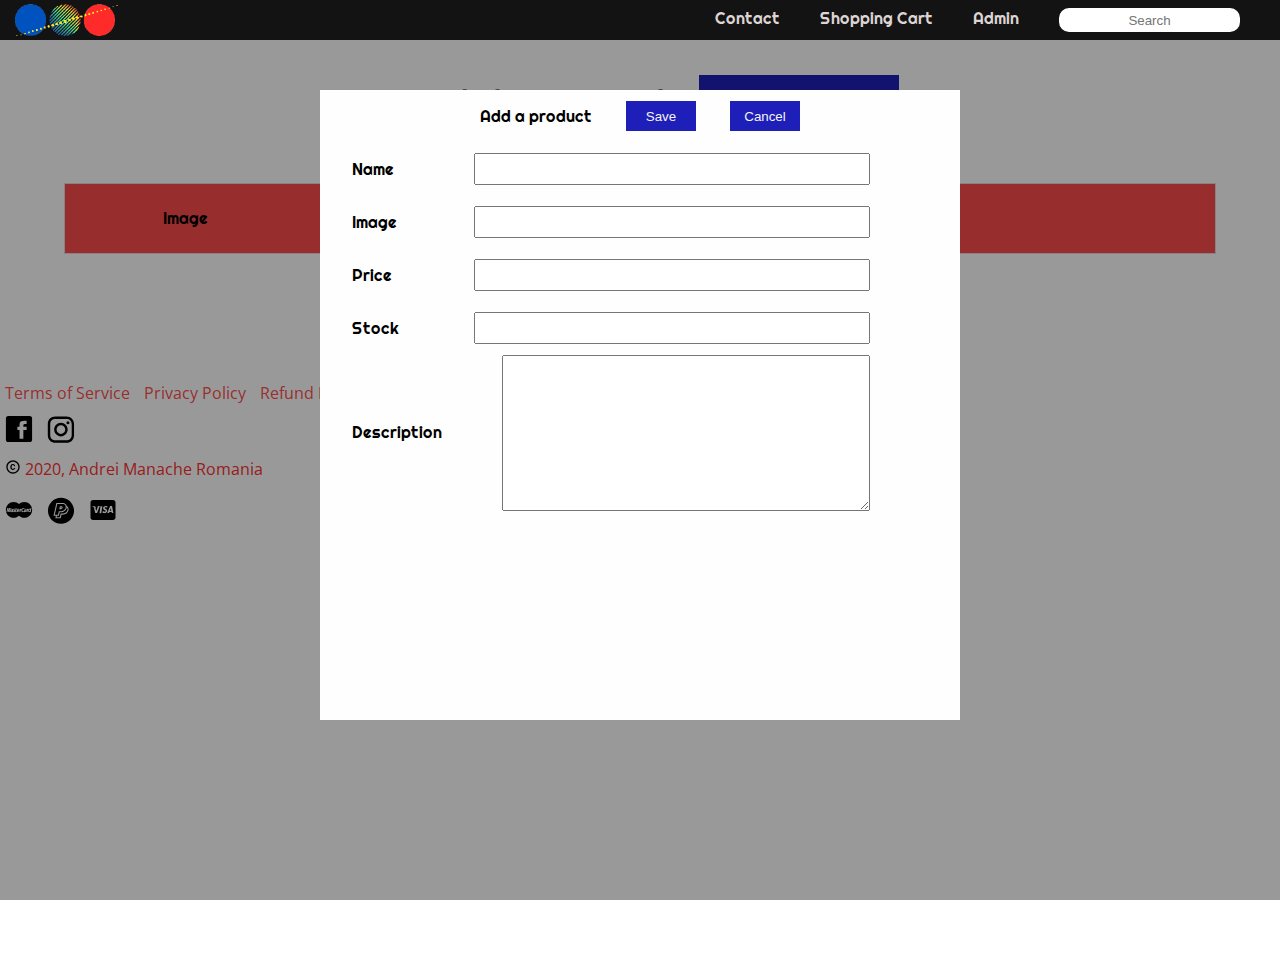
<file: admin.html>
<!DOCTYPE html>
<html lang="en">
<head>
    <meta charset="UTF-8">
    <meta name="viewport" content="width=device-width, initial-scale=1.0">
    <title>Abstract - Admin</title>
    <link rel="stylesheet" href="./style.css">
    <script src="./admin.js" async></script>
</head>
<body onload="getDb()">  

    <div class="bg-modal-admin" >
        
        <div id="pop_admin">

            <div class="wpr_admin">
                <p>Add a product</p>
                <button id="btn2">Save</button>
                <button id="btn3">Cancel</button>
            </div>

            <div id="prodAdd_admin">
                <div>
                    <p>Name</p>
                    <input type="text" id="name_value">
                </div>
                <div>
                    <p>Image</p>
                    <input type="text" id="image_value">
                </div>
                <div>
                    <p>Price</p>
                    <input type="text" id="price_value">
                </div>
                <div>
                    <p>Stock</p>
                    <input type="text" id="stock_value">
                </div>
                <div>
                    <p>Description</p>
                    <textarea cols="30" rows="10" style="width: 70%;" id="description_value"></textarea>
                </div>
            </div>
            
        </div>

    </div>

    <div class="nav">
			
        <a href="./index.html" class="img"><img src="./images/Logo.png" alt="logo"></a>
    
    

    <div class="showDesktop">
        <ul>
            <a href="./contact.html" class="link"><li>Contact</li></a>
            <a href="./cart.html" class="link"><li>Shopping Cart</li></a>
            <a href="./admin.html" class="link"><li>Admin</li></a>
            <li>
                <input type="text" placeholder="Search" onchange="drawSearch()" onfocus="this.placeholder = ''" onblur="this.placeholder = 'Search'">
            </li>
        </ul>
    </div>

    <div class="hideDesktop">
        <img src="./images/search.svg" alt="search" class="icon">
        <a href="./contact.html" class="link"><img src="./images/contact.svg" alt="contact" class="icon"></a>
        <a href="./cart.html" class="link"><img src="./images/bag.svg" alt="cart" class="icon"></a>
    </div>
    </div>

    <div class="gestionare">
        <h2 style="margin: 30px;">Products management</h2>
        <button id="add_btn">+ Add Product</button>
    </div>
    
    <div class="adminWrapper">
        <table id="table">
            <thead style="background-color: rgba(253, 49, 49, 0.87);">
                <tr>
                    <td>Image</td>
                    <td><p>Name</p></td>
                    <td><p>Price</p></td>
                    <td><p>Quantity</p></td>
                    <td></td>
                    <td></td>
                </tr>
            </thead>
            <tbody class="item_list"></tbody>
        </table>
    </div>

    <footer>
        <div>
            <a href="#" class="a">Terms of Service</a>
            <a href="#" class="a">Privacy Policy</a>
            <a href="#" class="a">Refund Policy</a>
        </div>

        <div>
            <img src="./images/facebook.svg" alt="fb" class="icon">
            <img src="./images/instagram.svg" alt="insta" class="icon">
        </div>

        <div>
            <p><img src="./images/copyright.svg" alt="cr" class="sm-icon"> 2020, Andrei Manache Romania</p>
        </div>

        <div>
            <img src="./images/mastercard.svg" alt="mc" class="icon">
            <img src="./images/paypal.svg" alt="pp" class="icon">
            <img src="./images/visa.svg" alt="vs" class="icon">
        </div>

    </footer>

    
</body>
</html>
</file>
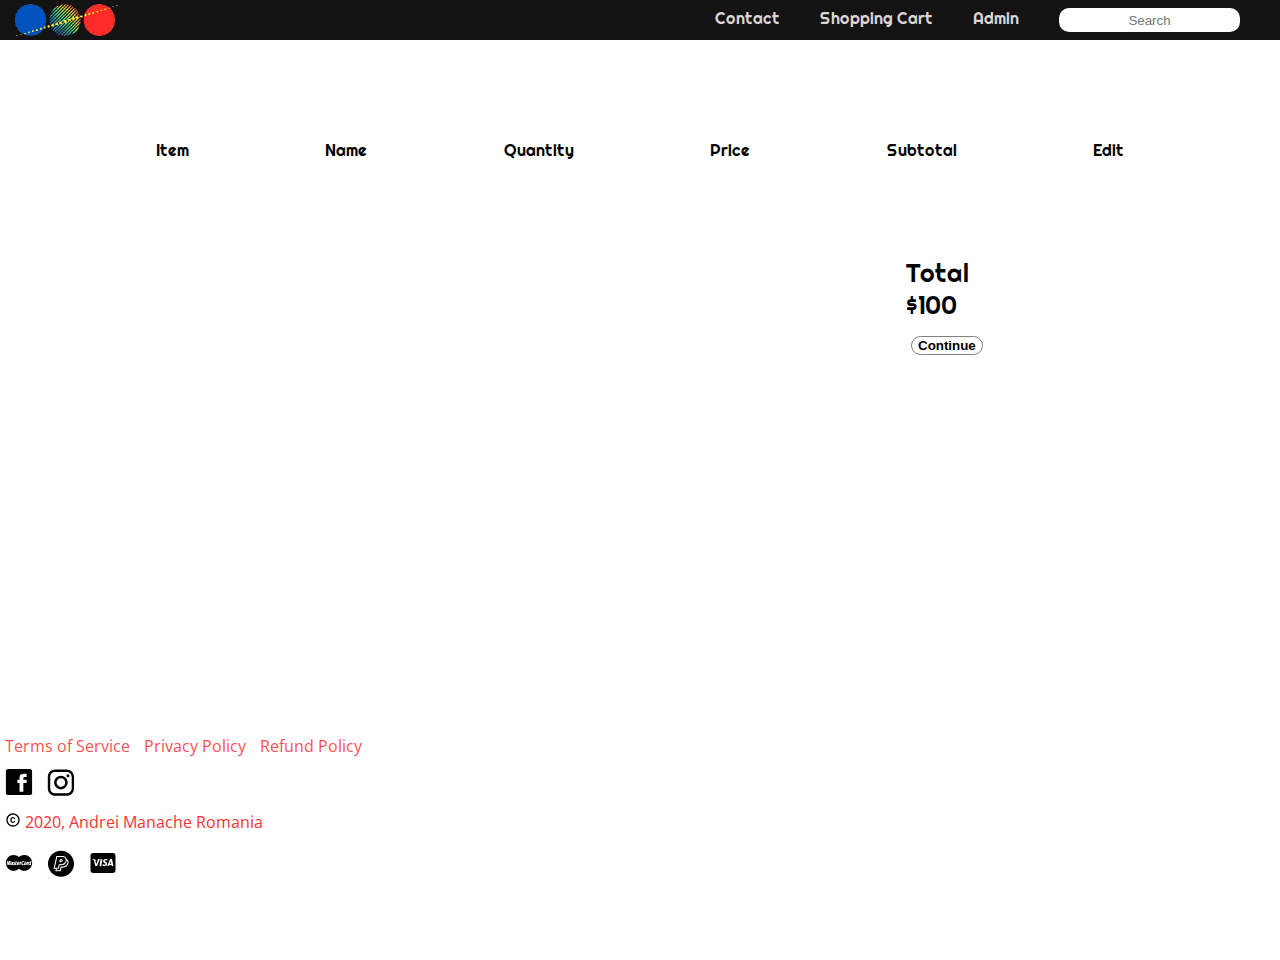
<file: cart.html>
<!DOCTYPE html>
<html lang="en">
<head>
    <meta charset="UTF-8">
    <meta name="viewport" content="width=device-width, initial-scale=1.0">
    <title>Abstract - Cart</title>
    <link rel="stylesheet" href="./style.css">
    
</head>
<body onload="draw() ; updateCartTotal()">  

    <div class="nav">
			
        <a href="./index.html" class="img"><img src="./images/Logo.png" alt="logo"></a>
    
    

    <div class="showDesktop">
        <ul>
            <a href="./contact.html" class="link"><li>Contact</li></a>
            <a href="./cart.html" class="link"><li>Shopping Cart</li></a>
            <a href="./admin.html" class="link"><li>Admin</li></a>
            <li>
                <input type="text" placeholder="Search" onchange="drawSearch()" onfocus="this.placeholder = ''" onblur="this.placeholder = 'Search'">
            </li>
        </ul>
    </div>

    <div class="hideDesktop">
        <div style="position: relative; width: fit-content; display: flex; align-items: center;" class="search_div">
            <input id="search" type="text" onchange="drawMobileSearch()" style="margin:4px auto 4px auto;" placeholder="Search">
            <img src="./images/search.svg" alt="search" class="icon" style="position: absolute; right: 0; margin: auto 1px auto 0;"> 
        </div>
        <a href="./contact.html" class="link"><img src="./images/contact.svg" alt="contact" class="icon"></a>
        <a href="./cart.html" class="link"><img src="./images/bag.svg" alt="cart" class="icon"></a>
    </div>
</div>

    <div class="wrapperCart">
        <h2 id="message2"></h2>
        <ul id="ul" class="cart-items">
            
        </ul>
        <div class="total">
            <span class="cart-total-price">Total $100</span>
            <button style="margin: 15px;">Continue</button>
        </div>
        <div class="push"></div>
    </div>

    <footer>
        <div>
            <a href="#" class="a">Terms of Service</a>
            <a href="#" class="a">Privacy Policy</a>
            <a href="#" class="a">Refund Policy</a>
        </div>

        <div>
            <img src="./images/facebook.svg" alt="fb" class="icon">
            <img src="./images/instagram.svg" alt="insta" class="icon">
        </div>

        <div>
            <p><img src="./images/copyright.svg" alt="cr" class="sm-icon"> 2020, Andrei Manache Romania</p>
        </div>

        <div>
            <img src="./images/mastercard.svg" alt="mc" class="icon">
            <img src="./images/paypal.svg" alt="pp" class="icon">
            <img src="./images/visa.svg" alt="vs" class="icon">
        </div>

    </footer>

    <script src="./detalii.js"></script>
    <script src="./cart.js"></script>
</body>
</html>
</file>
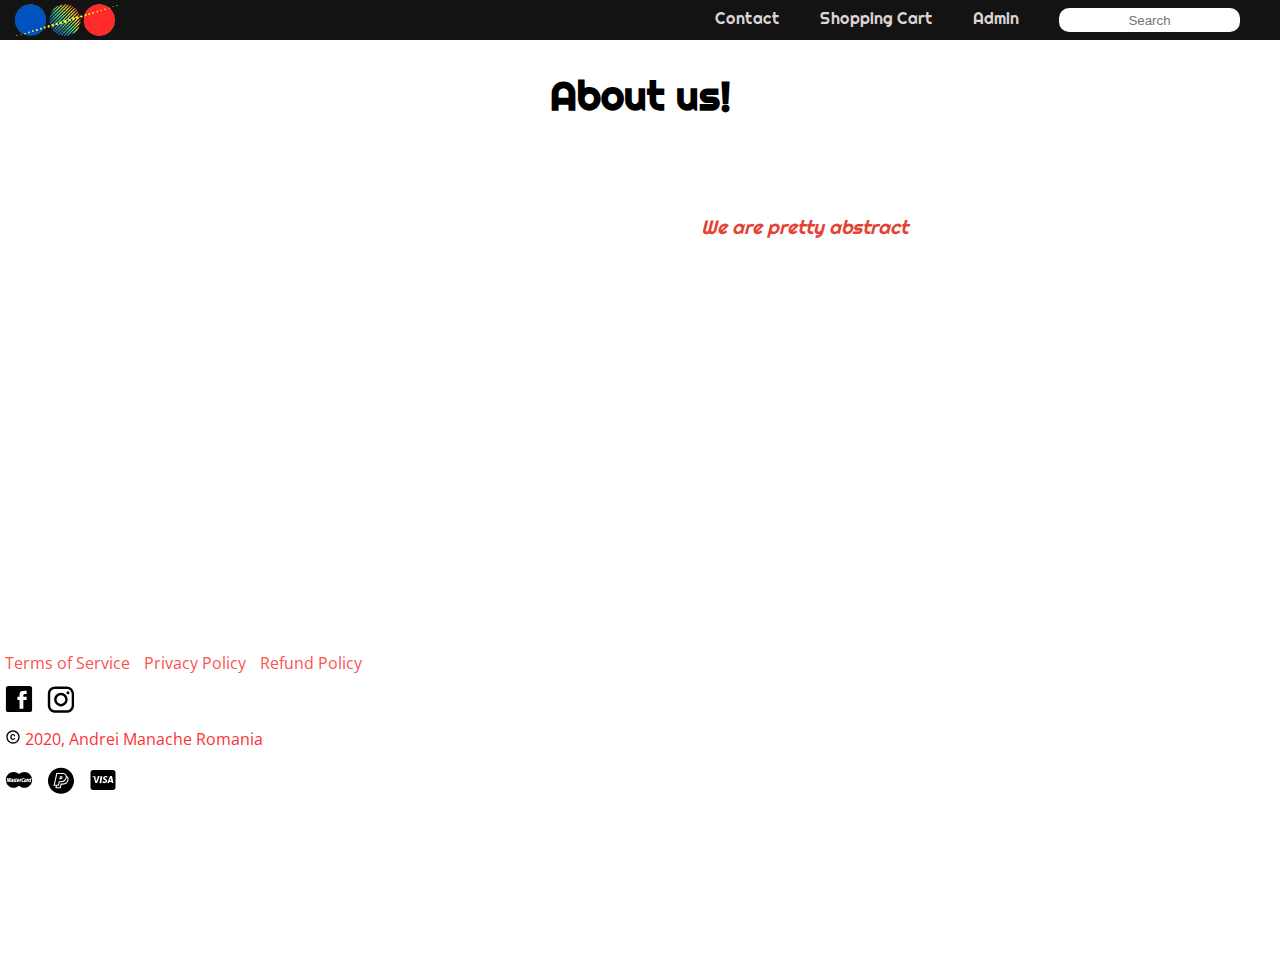
<file: contact.html>
<!DOCTYPE html>
<html lang="en">
<head>
    <meta charset="UTF-8">
    <meta name="viewport" content="width=device-width, initial-scale=1.0">
    <title>Abstract - Contact</title>
    <link rel="stylesheet" href="./style.css">
    <link rel="stylesheet" href="./resposive/grid.css">
</head>
<body class="bg-img">  
    <div class="nav">
			
        <a href="./index.html" class="img"><img src="./images/Logo.png" alt="logo"></a>
    
    

    <div class="showDesktop">
        <ul>
            <a href="./contact.html" class="link"><li>Contact</li></a>
            <a href="./cart.html" class="link"><li>Shopping Cart</li></a>
            <a href="./admin.html" class="link"><li>Admin</li></a>
            <li>
                <input type="text" placeholder="Search" onchange="drawSearch()" onfocus="this.placeholder = ''" onblur="this.placeholder = 'Search'">
            </li>
        </ul>
    </div>

    <div class="hideDesktop">
        <div style="position: relative; width: fit-content; display: flex; align-items: center;" class="search_div">
            <input id="search" type="text" onchange="drawMobileSearch()" style="margin:4px auto 4px auto;" placeholder="Search">
            <img src="./images/search.svg" alt="search" class="icon" style="position: absolute; right: 0; margin: auto 1px auto 0;"> 
        </div>
        <a href="./contact.html" class="link"><img src="./images/contact.svg" alt="contact" class="icon"></a>
        <a href="./cart.html" class="link"><img src="./images/bag.svg" alt="cart" class="icon"></a>
    </div>
</div>

    <h1>About us!</h1>
    <div class="wrapperContact">
        
        <iframe style="border-radius: 100px;" src="https://www.google.com/maps/embed?pb=!1m18!1m12!1m3!1d20360.947117965603!2d-73.96258090567974!3d40.65914034946083!2m3!1f0!2f0!3f0!3m2!1i1024!2i768!4f13.1!3m3!1m2!1s0x89c24fa5d33f083b%3A0xc80b8f06e177fe62!2sNew%20York%2C%20NY%2C%20USA!5e0!3m2!1sen!2sro!4v1586474797817!5m2!1sen!2sro" width="600" height="450" frameborder="0" style="border:0;" allowfullscreen="" aria-hidden="false" tabindex="0"></iframe>
        <p class="par">Lorem ipsum dolor sit amet, consectetur adipisicing elit. Natus ipsam, necessitatibus amet aut, molestiae assumenda quibusdam 
            recusandae libero rerum, temp aut <i style="color:rgb(227, 66, 52);">We are pretty abstract</i> asperiores accusamus ullam placeat! Quae, possimus?</p>
    </div>
        
    <footer>
        <div>
            <a href="#" class="a">Terms of Service</a>
            <a href="#" class="a">Privacy Policy</a>
            <a href="#" class="a">Refund Policy</a>
        </div>

        <div>
            <img src="./images/facebook.svg" alt="fb" class="icon">
            <img src="./images/instagram.svg" alt="insta" class="icon">
        </div>

        <div>
            <p><img src="./images/copyright.svg" alt="cr" class="sm-icon"> 2020, Andrei Manache Romania</p>
        </div>

        <div>
            <img src="./images/mastercard.svg" alt="mc" class="icon">
            <img src="./images/paypal.svg" alt="pp" class="icon">
            <img src="./images/visa.svg" alt="vs" class="icon">
        </div>

    </footer>

    <script src="./script.js"></script>
</body>
</html>
</file>
<file: style.css>
@import url("https://fonts.googleapis.com/css?family=Monoton|Righteous|Sacramento|Squada+One|Open+Sans|Zilla+Slab|Sen&display=swap");

body,
html {
  padding: 0;
  margin: 0;
  font-family: "Righteous", cursive;
  width: 100%;
  height: 100%;
}
.nav {
  position: fixed;
  top: 0;
  height: 40px;
  width: 100%;
  display: flex;
  justify-content: space-between;
  align-items: center;
  z-index: 2;
  background-color: rgb(20, 19, 19);
}
.img {
  height: 100%;
}
.img img {
  margin: 4px 13px;
  height: 80%;
}
.backGround {
  display: flex;
  justify-content: center;
  align-items: center;
  background: linear-gradient(
    90deg,
    rgba(0, 102, 255, 1) 0%,
    rgba(12, 214, 158, 1) 15%,
    rgba(214, 249, 1, 1) 34%,
    rgba(255, 244, 0, 1) 50%,
    rgba(255, 192, 0, 1) 68%,
    rgba(255, 141, 0, 1) 86%,
    rgba(255, 64, 0, 1) 100%
  );
  height: 25em;
  margin-bottom: 80px;
  margin-top: 40px;
  position: relative;
}
.bg-img {
  background: url("https://mir-s3-cdn-cf.behance.net/project_modules/max_1200/4fa54974465049.5c30c65b8da15.jpg")
    no-repeat center center fixed;
  -webkit-background-size: cover;
  -moz-background-size: cover;
  -o-background-size: cover;
  background-size: cover;
}
.title {
  margin: 0 auto;
  font-size: 14vw;
  font-weight: bold;
  position: absolute;
  top: 22%;
  font-family: "Righteous", cursive;
  color: rgb(34, 28, 28);
}

.title2 {
  margin: 0 auto;
  top: 20%;
  font-size: 13vw;
  font-weight: bold;
  position: absolute;
  font-family: "Righteous", cursive;
  color: #ffffff;
}

.showDesktop {
  display: flex;
  justify-content: center;
  align-items: center;
}
.wrapper {
  display: flex;
  flex-wrap: wrap;
  justify-content: center;
}
.wr-det {
  display: flex;
  flex-wrap: wrap;
  align-items: center;
  margin: 70px 0;
}
.wrapperCart {
  min-height: calc(100vh - 225px);
  margin-top: 60px;
}
.wrapperContact {
  margin-bottom: 250px;
  display: flex;
  flex-direction: column-reverse;
  max-width: 50%;
  margin: 0 auto;
}
iframe {
  height: 20em;
  width: 100%;
  margin-bottom: 50px;
}
.box {
  margin-bottom: 40px;
  display: flex;
  justify-content: center;
  align-items: center;
  flex-direction: column;
}

span {
  font-size: 25px;
  font-family: "Righteous", cursive;
  margin-left: 10px;
}
.main_img {
  max-width: 90%;
  max-height: 300px;
  margin: 0 auto;
}

#name {
  margin: 0 auto;
  text-align: center;
  font-size: 28px;
  padding: 10px;
}

.access {
  display: flex;
  align-items: center;
  margin-top: 25px;
  width: 70%;
}
.icon {
  width: 30px;
  height: 30px;
  margin: 4px;
  margin-top: 10px;
}
footer {
  height: fit-content;
}
.fWrap {
  display: flex;
  height: 225px;
  align-items: center;
  flex-direction: column;
  justify-content: space-around;
  width: 100%;
  background-color: rgb(20, 19, 19);
}
.a {
  text-decoration: none;
  font-family: "Open Sans";
  color: rgba(253, 49, 49, 0.87);
  margin: 5px;
}

footer div p {
  font-size: 16px;
  font-family: "Open Sans";
  color: #fd3131;
  margin: 5px;
}

.sm-icon {
  height: 16px;
  width: 16px;
}

.carousel {
  margin-bottom: 100px;
  margin-top: 100px;
}

h1 {
  margin-top: 70px;
  text-align: center;
  font-family: "Righteous", cursive;
  font-size: 40px;
}
#message {
  font-family: "Open Sans";
  text-align: center;
  margin: 10% 10%;
}

#message2 {
  width: 100%;
  text-align: center;
}

.showDesktop ul {
  display: flex;
  list-style-type: none;
  padding: 0;
  margin: 0;
}

.showDesktop ul li {
  margin-right: 40px;
  color: rgb(221, 212, 212);
}

.showDesktop ul input {
  border: none;
  border-radius: 10px;
  height: 22px;
  text-align: center;
}

.showDesktop ul input:focus {
  outline: none;
}

#loader {
  display: flex;
  align-items: center;
  justify-content: center;
}

.hide {
  display: none !important;
}

#item {
  text-decoration: none;
  font-family: "Righteous", cursive;
  color: black;
  display: flex;
  flex-direction: column;
  align-items: center;
}
#poza {
  max-width: 80%;
  max-height: 80%;
}
.wr-img {
  display: flex;
  justify-content: center;
  align-items: center;
}

#detalii {
  max-height: 390px;
  max-width: 400px;
  overflow: hidden;
  margin: 0 auto;
  text-align: justify;
  text-indent: 5%;
  font-family: "Zilla Slab", serif;
  font-weight: bold;
}
.detalii {
  display: flex;
  flex-direction: column;
  align-items: center;
  justify-content: center;
}

#addToCart {
  background-color: yellow;
  color: black;
  border-radius: 50px;
  border: 1px solid rgb(52, 245, 3);
  margin-top: 50px;
  font-size: 15px;
  font-weight: bold;
  font-family: "Sen", sans-serif;
  width: fit-content;
  height: 30px;
}

.link {
  text-decoration: none;
}

#ul {
  display: flex;
  flex-direction: column;
  padding: 70px;
  margin-top: 40px;
}

#li {
  max-height: 100px;
  width: 100%;
  display: flex;
  align-items: center;
  justify-content: space-between;
  margin: 10px auto;
}

#imgCart {
  max-height: 100px;
}

#nr {
  height: 25px;
}

#btn-del {
  height: 30px;
  background-color: red;
  color: white;
  border: none;
  border-radius: 5px;
}
#ok-btn {
  height: 30px;
  width: 20%;
  margin: 0 auto;
  margin-bottom: 10px;
  border: none;
  border-radius: 5px;
}
.box1 {
  width: inherit;
  flex-grow: 1;
  display: flex;
  justify-content: center;
}

.box1 input {
  width: 20%;
}

.bg-modal {
  background-color: rgba(0, 0, 0, 0.4);
  overflow: auto;
  position: fixed;
  top: 0;
  bottom: 0;
  right: 0;
  left: 0;
  z-index: 1;
}
.bg-modal-admin {
  background-color: rgb(0, 0, 0);
  background-color: rgba(0, 0, 0, 0.4);
  position: fixed;
  top: 0;
  bottom: 0;
  width: 100%;
  height: 100%;
  z-index: 1;
}

#pop {
  background-color: #fefefe;
  margin: 15% auto;
  width: 50%;
}
#pop_admin {
  background-color: #fefefe;
  margin: 7% auto;
  height: 70%;
  width: 50%;
}

#prodAdd {
  width: 100%;
  height: 40%;
  background-color: honeydew;
  border-bottom: 1px solid lightslategray;
  border-top: 1px solid lightslategray;
  display: flex;
  align-items: center;
}
#prodAdd_admin {
  width: 90%;
  height: 80%;
  display: flex;
  flex-direction: column;
  margin: 0 auto;
}
#prodAdd_admin div {
  display: flex;
  justify-content: space-between;
  align-items: center;
  width: 90%;
}
#prodAdd_admin input {
  width: 75%;
  height: 50%;
}
.wpr_admin {
  display: flex;
  justify-content: space-between;
  align-items: center;
  width: 50%;
  margin: 0 auto;
}
.wpr_admin button {
  border: none;
  background-color: rgb(30, 30, 185);
  color: whitesmoke;
  height: 30px;
  width: 70px;
}
#prodAdd img {
  max-width: 20%;
  height: 100px;
  margin: 15px auto;
  margin-left: 15px;
}

#prodAdd p {
  margin: 0 auto;
  flex-grow: 1;
  text-align: center;
}
#pa {
  background-color: transparent;
  border: none;
}
#vzCos {
  background-color: yellow;
  border: 1px solid rgb(52, 245, 3);
  border-radius: 50px;
}

.total {
  display: flex;
  flex-direction: column;
  max-width: 10%;
  position: relative;
  left: 70%;
}
.btn-ipt {
  display: flex;
  flex-direction: row;
  align-items: center;
  margin: 10px;
}
.total button {
  background-color: transparent;
  font-weight: bold;
  width: fit-content;
  border: 1px solid grey;
  border-radius: 10px;
}

#table {
  border-collapse: collapse;
  border: 1px solid #ddd;
  width: 90%;
  margin: 0 auto;
  margin-bottom: 10%;
  margin-top: 3%;
}
#table td,
#table thead {
  padding: 8px;
  text-align: center;
}
#table tr:nth-child(even) {
  background-color: #f2f2f2;
}
#table tbody tr:hover {
  background-color: #ddd;
}
.row_img {
  max-height: 50px;
}
.gestionare {
  display: flex;
  justify-content: center;
  align-items: center;
  margin-top: 6vh;
}
#add_btn {
  border: none;
  background-color: rgb(30, 30, 185);
  color: whitesmoke;
  height: 50px;
  width: 200px;
  font-size: 20px;
}
.main_img:hover {
  opacity: 0.5;
}
#search {
  width: 8.5vw;
  border-radius: 50px;
  border: none;
  height: 4vh;
  z-index: 1;
  opacity: 0;
  transition: width ease-in-out 0.2s;
  outline: none;
}
#search:focus {
  width: 45vw;
  opacity: 10;
}
.par {
  width: 100%;
  color: white;
  font-size: larger;
  text-align: center;
}
.cart-row {
  color: black;
}
.cart-p {
  max-height: fit-content;
}
.head {
  max-height: 100px;
  width: 85%;
  display: flex;
  align-items: center;
  justify-content: space-between;
  margin: 10px auto;
}
.height {
  min-height: calc(100vh - 225px);
}

@media only screen and (max-width: 767px) {
  .hideDesktop {
    display: flex;
    position: fixed;
    right: 0;
    align-items: center;
    justify-content: center;
    margin-right: 5px;
  }
  .wrapperContact {
    max-width: 90%;
    margin-top: 34%;
  }
  #pop {
    width: 90%;
  }
  .showDesktop {
    display: none;
  }
  #ul {
    padding: 10px;
  }
  #imgCart {
    max-height: 50px;
  }
  #item_name {
    display: none;
  }
  .head_box2 {
    display: none;
  }

  #message {
    margin: 15% 10%;
  }
  .backGround {
    height: 35%;
  }
  .motto {
    bottom: 5vh;
    font-size: 3.5vw;
  }
  h1 {
    font-size: 6vw;
    margin-bottom: -20%;
  }
  #poza {
    margin: 3% 10%;
  }
  #detalii {
    max-width: 80%;
  }
  .btn-ipt {
    justify-content: center;
  }
  .margin {
    margin-top: calc(100% - 225px);
  }
}

@media only screen and (min-width: 768px) {
  .hideDesktop {
    display: none;
  }
}

.lds-ripple {
  display: inline-block;
  position: relative;
  width: 80px;
  height: 80px;
}
.lds-ripple div {
  position: absolute;
  border: 4px solid black;
  opacity: 1;
  border-radius: 50%;
  animation: lds-ripple 1s cubic-bezier(0, 0.2, 0.8, 1) infinite;
}
.lds-ripple div:nth-child(2) {
  animation-delay: -0.5s;
}

@keyframes lds-ripple {
  0% {
    top: 36px;
    left: 36px;
    width: 0;
    height: 0;
    opacity: 1;
  }
  100% {
    top: 0px;
    left: 0px;
    width: 72px;
    height: 72px;
    opacity: 0;
  }
}
</file>
<file: resposive/grid.css>
.col-xl-1,.col-xl-10,.col-xl-11,.col-xl-12,.col-xl-2,.col-xl-3,.col-xl-4,.col-xl-5,.col-xl-7,.col-xl-6,.col-xl-8,.col-xl-9,
.col-lg-1,.col-lg-10,.col-lg-11,.col-lg-12,.col-lg-2,.col-lg-3,.col-lg-4,.col-lg-5,.col-lg-7,.col-lg-6,.col-lg-8,.col-lg-9,
.col-md-1,.col-md-10,.col-md-11,.col-md-12,.col-md-2,.col-md-3,.col-md-4,.col-md-5,.col-md-7,.col-md-6,.col-md-8,.col-md-9,
.col-sm-1,.col-sm-10,.col-sm-11,.col-sm-12,.col-sm-2,.col-sm-3,.col-sm-4,.col-sm-5,.col-sm-7,.col-sm-6,.col-sm-8,.col-sm-9,
.col-xs-1,.col-xs-10,.col-xs-11,.col-xs-12,.col-xs-2,.col-xs-3,.col-xs-4,.col-xs-5,.col-xs-7,.col-xs-6,.col-xs-8,.col-xs-9{
	box-sizing: border-box;
}

/*<editor-fold desc="Extra Small Screen .col-xs-">*/
.col-xs-12 {
	width: 100%;
}
.col-xs-11 {
	width: 91.66666667%;
}
.col-xs-10 {
	width: 83.33333333%;
}
.col-xs-9 {
	width: 75%;
}
.col-xs-8 {
	width: 66.66666667%;
}
.col-xs-7 {
	width: 58.33333333%;
}
.col-xs-6 {
	width: 50%;
}
.col-xs-5 {
	width: 41.66666667%;
}
.col-xs-4 {
	width: 33.33333333%;
}
.col-xs-3 {
	width: 25%;
}
.col-xs-2 {
	width: 16.66666667%;
}
.col-xs-1 {
	width: 8.33333333%;
}

/*</editor-fold>*/

/*<editor-fold desc="Small Screen .col-sm- min-width: 768px">*/
@media (min-width: 768px) {
	.col-sm-12 {
		width: 100%;
	}
	.col-sm-11 {
		width: 91.66666667%;
	}
	.col-sm-10 {
		width: 83.33333333%;
	}
	.col-sm-9 {
		width: 75%;
	}
	.col-sm-8 {
		width: 66.66666667%;
	}
	.col-sm-7 {
		width: 58.33333333%;
	}
	.col-sm-6 {
		width: 50%;
	}
	.col-sm-5 {
		width: 41.66666667%;
	}
	.col-sm-4 {
		width: 33.33333333%;
	}
	.col-sm-3 {
		width: 25%;
	}
	.col-sm-2 {
		width: 16.66666667%;
	}
	.col-sm-1 {
		width: 8.33333333%;
	}
}
/*</editor-fold>*/

/*<editor-fold desc="Medium Screen .col-md- min-width: 992px">*/
@media (min-width: 992px) {
	.col-md-12 {
		width: 100%;
	}
	.col-md-11 {
		width: 91.66666667%;
	}
	.col-md-10 {
		width: 83.33333333%;
	}
	.col-md-9 {
		width: 75%;
	}
	.col-md-8 {
		width: 66.66666667%;
	}
	.col-md-7 {
		width: 58.33333333%;
	}
	.col-md-6 {
		width: 50%;
	}
	.col-md-5 {
		width: 41.66666667%;
	}
	.col-md-4 {
		width: 33.33333333%;
	}
	.col-md-3 {
		width: 25%;
	}
	.col-md-2 {
		width: 16.66666667%;
	}
	.col-md-1 {
		width: 8.33333333%;
	}
}
/*</editor-fold>*/

/*<editor-fold desc="Large Screen .col-lg- min-width: 1200px">*/
@media (min-width: 1200px) {
	.col-lg-12 {
		width: 100%;
	}
	.col-lg-11 {
		width: 91.66666667%;
	}
	.col-lg-10 {
		width: 83.33333333%;
	}
	.col-lg-9 {
		width: 75%;
	}
	.col-lg-8 {
		width: 66.66666667%;
	}
	.col-lg-7 {
		width: 58.33333333%;
	}
	.col-lg-6 {
		width: 50%;
	}
	.col-lg-5 {
		width: 41.66666667%;
	}
	.col-lg-4 {
		width: 33.33333333%;
	}
	.col-lg-3 {
		width: 25%;
	}
	.col-lg-2 {
		width: 16.66666667%;
	}
	.col-lg-1 {
		width: 8.33333333%;
	}
}
/*</editor-fold>*/
/*<editor-fold desc="Extra Large Screen .col-xl- min-width: 1600px">*/
@media (min-width: 1600px) {
	.col-xl-12 {
		width: 100%;
	}
	.col-xl-11 {
		width: 91.66666667%;
	}
	.col-xl-10 {
		width: 83.33333333%;
	}
	.col-xl-9 {
		width: 75%;
	}
	.col-xl-8 {
		width: 66.66666667%;
	}
	.col-xl-7 {
		width: 58.33333333%;
	}
	.col-xl-6 {
		width: 50%;
	}
	.col-xl-5 {
		width: 41.66666667%;
	}
	.col-xl-4 {
		width: 33.33333333%;
	}
	.col-xl-3 {
		width: 25%;
	}
	.col-xl-2 {
		width: 16.66666667%;
	}
	.col-xl-1 {
		width: 8.33333333%;
	}
}
/*</editor-fold>*/
</file>
